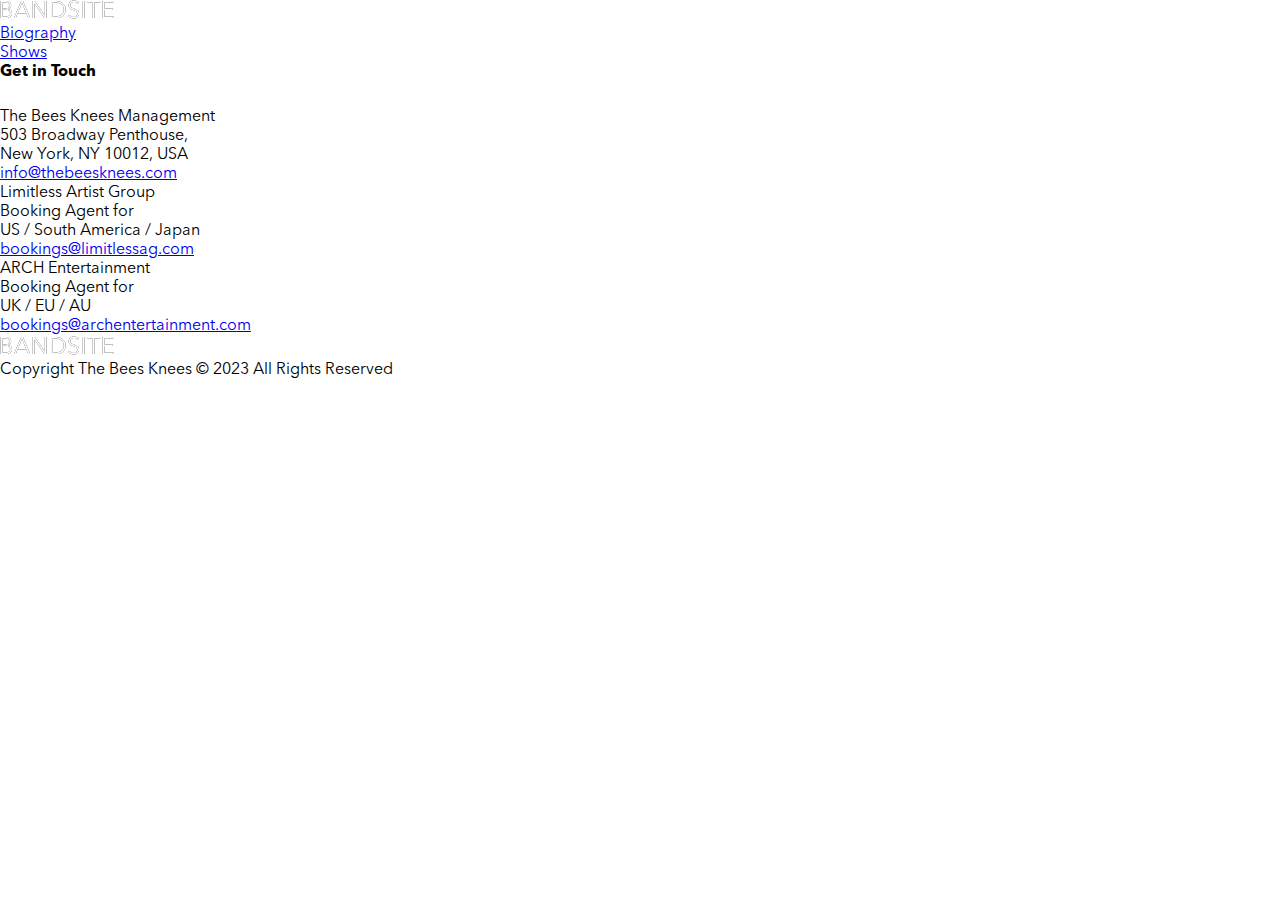
<file: pages/shows.html>
<!DOCTYPE html>
<html lang="en">
  <head>
    <meta charset="UTF-8" />
    <meta name="viewport" content="width=device-width, initial-scale=1.0" />
    <title>BandSite - Shows</title>
    <link rel="stylesheet" href="../styles/bio.css" />
  </head>
  <body>
    <header class="nav-bar">
      <nav class="nav-bar__body">
        <div class="nav-bar__body--left">
          <a href="../index.html">
            <img
              src="../assets/logos/Logo-bandsite.svg"
              alt="BANDSITE Logo"
              class="nav-bar__logo"
            />
          </a>
        </div>
        <div class="nav-bar__body--right">
          <ul class="nav-bar__list">
            <a href="../index.html" class="nav-bar__link">
              <li class="nav-bar__item">Biography</li>
            </a>
            <a href="#" class="nav-bar__link">
              <li class="nav-bar__item">Shows</li>
            </a>
          </ul>
        </div>
      </nav>
    </header>
    <main></main>
    <footer class="site-footer">
      <div class="footer">
        <div class="socials">
          <h4 class="socials__title">Get in Touch</h4>
          <div class="socials__container">
            <a href="https://www.instagram.com"
              ><img
                src="../assets/icons/SVG/Icon-instagram.svg"
                class="socials__icon"
            /></a>
            <a href="https://www.facebook.com"
              ><img
                src="../assets/icons/SVG/Icon-facebook.svg"
                class="socials__icon"
            /></a>
            <a href="https://www.twitter.com"
              ><img
                src="../assets/icons/SVG/Icon-twitter.svg"
                class="socials__icon"
            /></a>
          </div>
        </div>
        <div class="contact">
          <div class="contact__card">
            <div class="contact__name">The Bees Knees Management</div>
            <div class="contact__address">
              503 Broadway Penthouse, <br />
              New York, NY 10012, USA
            </div>
            <div class="contact__email">
              <a
                href="mailto:info@thebeesknees.com"
                class="contact__email--link"
                >info@thebeesknees.com</a
              >
            </div>
          </div>
          <div class="contact__card">
            <div class="contact__name">Limitless Artist Group</div>
            <div class="contact__address">
              Booking Agent for <br />
              US / South America / Japan
            </div>
            <div class="contact__email">
              <a
                href="mailto:bookigs@limitlessag.com"
                class="contact__email--link"
                >bookings@limitlessag.com</a
              >
            </div>
          </div>
          <div class="contact__card">
            <div class="contact__name">ARCH Entertainment</div>
            <div class="contact__address">
              Booking Agent for <br />
              UK / EU / AU
            </div>
            <div class="contact__email">
              <a
                href="mailto:bookings@archentertainment.com"
                class="contact__email--link"
                >bookings@archentertainment.com</a
              >
            </div>
          </div>
        </div>
        <div class="branding">
          <img
            src="../assets/logos/Logo-bandsite.svg"
            alt="BANDSITE Logo"
            class="branding__logo"
          />
        </div>
        <div class="legal">
          <p class="footer__copyright">
            Copyright The Bees Knees © 2023 All Rights Reserved
          </p>
        </div>
      </div>
    </footer>
  </body>
</html>
</file>
<file: styles/bio.css>
@font-face {
  font-family: "AvenirNextLTPro";
  src: url("../assets/fonts/AvenirNextLTPro-Regular.otf") format("opentype"), url("../assets/fonts/Alternative-files/AvenirNextLTPro.ttf") format("truetype");
  font-weight: normal;
  font-style: normal;
}
@font-face {
  font-family: "AvenirNextLTPro";
  src: url("../assets/fonts/AvenirNextLTPro-Bold.otf") format("opentype"), url("../assets/fonts/Alternative-files/AvenirNextLTProBold.ttf") format("truetype");
  font-weight: bold;
  font-style: normal;
}
@font-face {
  font-family: "AvenirNextLTPro";
  src: url("../assets/fonts/AvenirNextLTPro-Demi.otf") format("opentype"), url("../assets/fonts/Alternative-files/AvenirNextLTProDemi.ttf") format("truetype");
  font-weight: 600;
  font-style: normal;
}
html {
  box-sizing: border-box;
}

*,
*::before,
*::after {
  box-sizing: inherit;
}

* {
  margin: 0;
  padding: 0;
}

body {
  font-family: "AvenirNextLTPro";
}

.test {
  font-size: 1.5rem;
  line-height: 2rem;
  font-weight: bold;
}
@media (min-width: 1280px) {
  .test {
    font-size: 3.75rem;
    line-height: 4.25rem;
    font-weight: bold;
  }
}/*# sourceMappingURL=bio.css.map */
</file>
